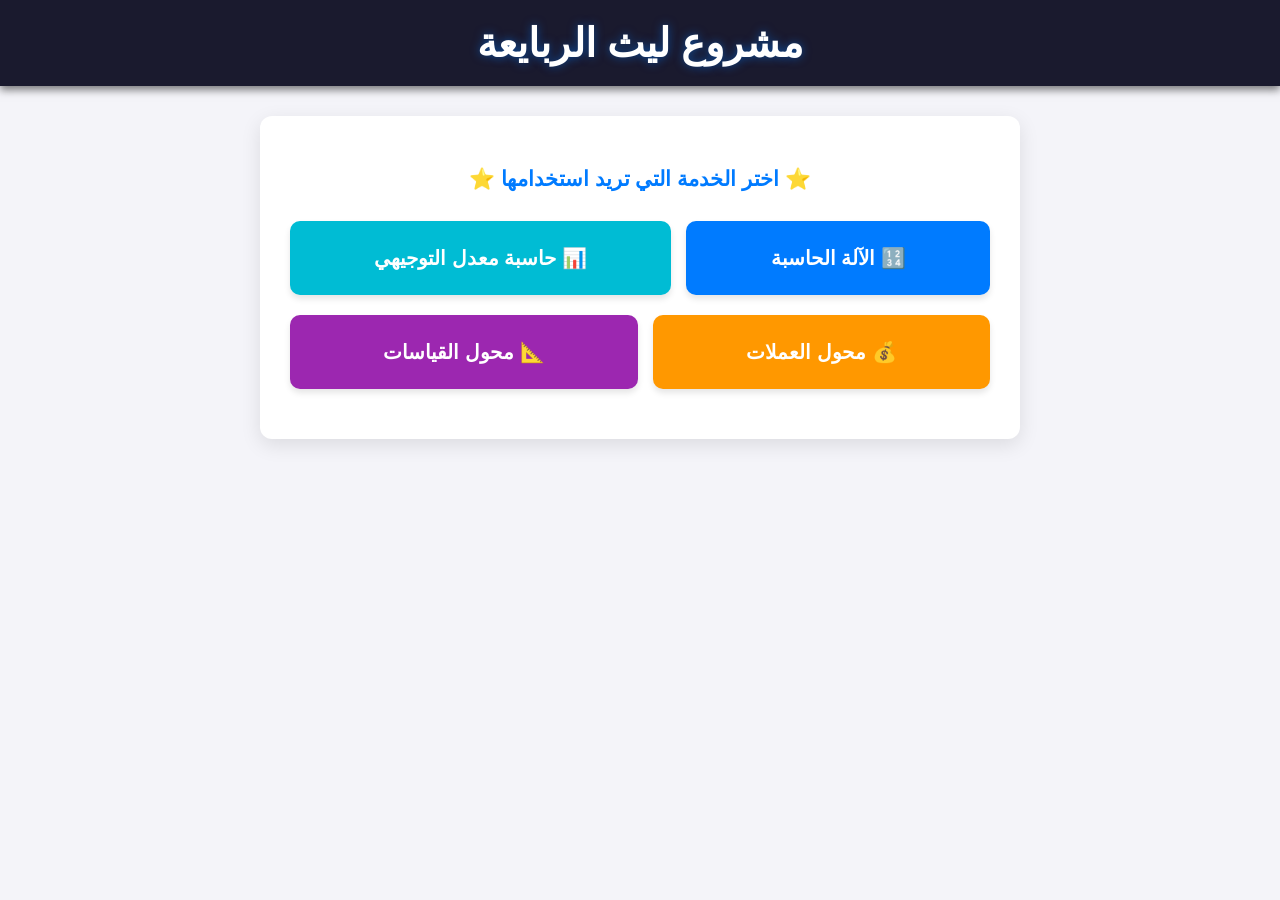
<file: index.html>
<!DOCTYPE html>
<html lang="ar" dir="rtl">
<head>
    <meta charset="UTF-8">
    <meta name="viewport" content="width=device-width, initial-scale=1.0">
    <title>مشروع ليث الربايعة</title>
    <style>
        /* ------------------------------------- */
        /* التنسيقات العامة */
        /* ------------------------------------- */
        :root {
            --primary-color: #007bff;        /* أزرق ساطع */
            --header-bg-color: #1a1a2e;       /* لون خلفية الشريط العلوي (داكن عميق) */
            --header-text-color: #ffffff;    /* لون نص الشريط العلوي */
            --background-light: #f4f4f9;     /* خلفية فاتحة */
            --container-bg: #ffffff;         /* خلفية الحاوية */
            --text-color: #333;
        }

        body {
            font-family: 'Segoe UI', Tahoma, Geneva, Verdana, sans-serif;
            background-color: var(--background-light);
            color: var(--text-color);
            margin: 0;
            display: flex;
            justify-content: flex-start;
            align-items: center;
            min-height: 100vh;
            flex-direction: column;
            width: 100%;
        }

        .main-header {
            width: 100%;
            background-color: var(--header-bg-color);
            color: var(--header-text-color);
            padding: 20px 0;
            text-align: center;
            box-shadow: 0 4px 8px rgba(0, 0, 0, 0.5);
            margin-bottom: 30px;
        }

        .main-header h1 {
            margin: 0;
            font-size: 2.5rem;
            text-shadow: 0 0 10px rgba(0, 123, 255, 0.5); 
        }

        .container {
            max-width: 700px;
            width: 90%;
            padding: 30px;
            background-color: var(--container-bg);
            border-radius: 12px;
            box-shadow: 0 6px 20px rgba(0, 0, 0, 0.1);
        }

        /* ------------------------------------- */
        /* تنسيقات الأزرار (القائمة) */
        /* ------------------------------------- */
        .button-group {
            display: flex;
            justify-content: space-between;
            margin-bottom: 20px;
            gap: 15px; /* مسافة بين الأزرار */
        }

        .nav-button {
            flex-grow: 1;
            padding: 25px 15px;
            border: none;
            border-radius: 10px;
            text-decoration: none;
            color: white;
            font-size: 1.25rem;
            font-weight: bold;
            text-align: center;
            transition: transform 0.3s, box-shadow 0.3s, background-color 0.3s;
            box-shadow: 0 4px 6px rgba(0, 0, 0, 0.1);
        }

        .nav-button:hover {
            transform: translateY(-3px);
            box-shadow: 0 8px 15px rgba(0, 0, 0, 0.2);
        }

        /* ألوان الأزرار المخصصة */

        /* الآلة الحاسبة: أزرق */
        .calculator-button {
            background-color: #007bff; 
        }
        .calculator-button:hover {
            background-color: #0056b3;
        }

        /* حاسبة معدل التوجيهي: تركواز */
        .tawjihi-button {
            background-color: #00bcd4; 
        }
        .tawjihi-button:hover {
            background-color: #0097a7;
        }

        /* محول العملات: أخضر / ذهبي */
        .currency-button {
            background-color: #ff9800; /* برتقالي/ذهبي */
        }
        .currency-button:hover {
            background-color: #f57c00;
        }

        /* محول القياسات: بنفسجي */
        .converter-button {
            background-color: #9c27b0; 
        }
        .converter-button:hover {
            background-color: #7b1fa2;
        }

        /* تنسيق الاستجابة للشاشات الصغيرة */
        @media (max-width: 600px) {
            .button-group {
                flex-direction: column; /* جعل الأزرار تأتي فوق بعضها */
            }
            .nav-button {
                padding: 20px 10px;
            }
        }
    </style>
</head>
<body>
    <div class="main-header">
        <h1>مشروع ليث الربايعة</h1>
    </div>

    <div class="container">
        <p style="font-size: 1.3rem; font-weight: 600; text-align: center; color: var(--primary-color); margin-bottom: 30px;">
            ⭐ اختر الخدمة التي تريد استخدامها ⭐
        </p>
        
        <div class="button-group">
            <a href="calculator.html" class="nav-button calculator-button">
                🔢 الآلة الحاسبة
            </a>
            <a href="tawjihi_calculator.html" class="nav-button tawjihi-button">
                📊 حاسبة معدل التوجيهي
            </a>
        </div>

        <div class="button-group">
            <a href="currency_converter.html" class="nav-button currency-button">
                💰 محول العملات
            </a>
            <a href="unit_converter.html" class="nav-button converter-button">
                📐 محول القياسات
            </a>
        </div>
        
    </div>
</body>
</html>
</file>
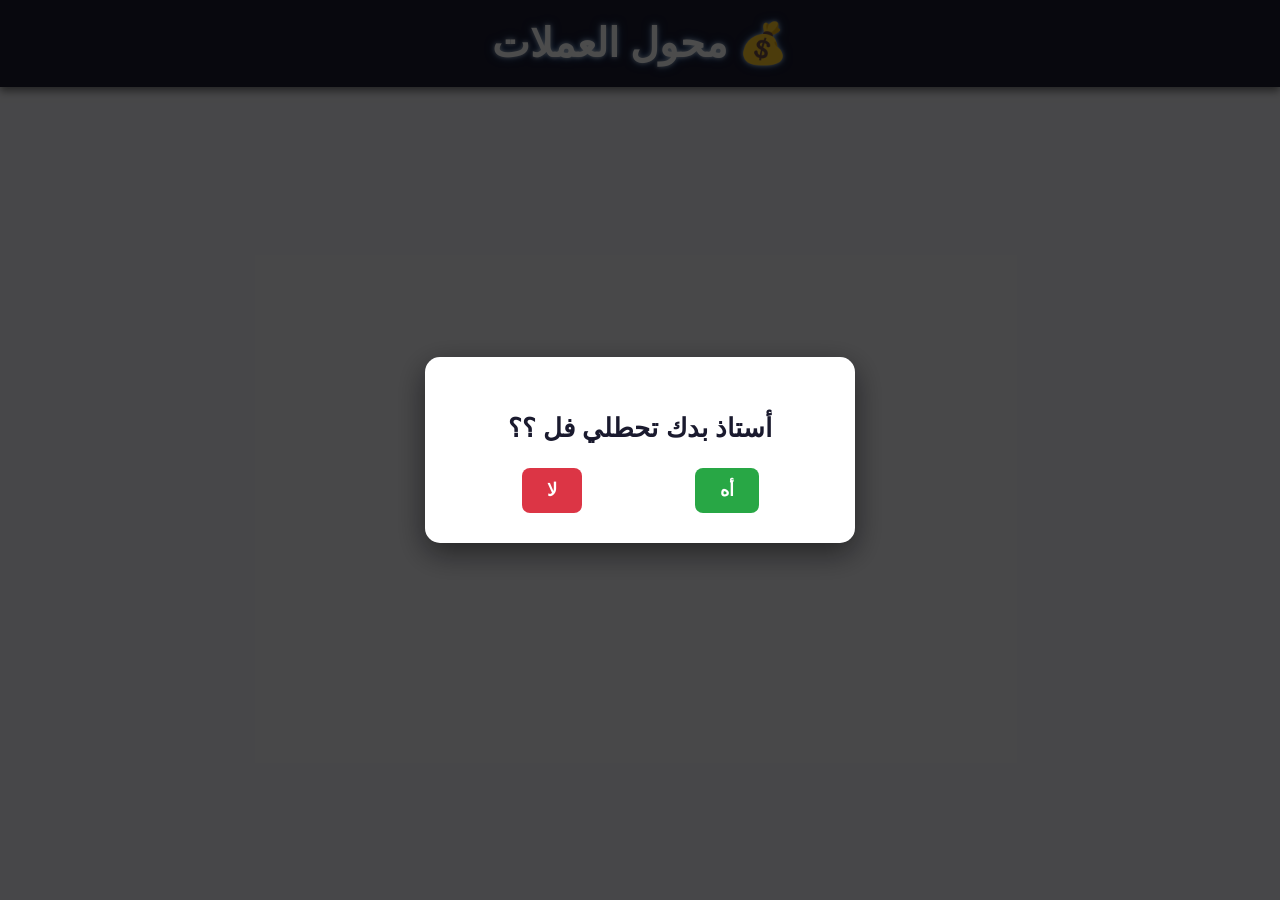
<file: currency_converter.html>
<!DOCTYPE html>
<html lang="ar" dir="rtl">
<head>
    <meta charset="UTF-8">
    <meta name="viewport" content="width=device-width, initial-scale=1.0">
    <title>محول العملات - ليث</title>
    <style>
        /* ------------------------------------- */
        /* 1. التنسيقات العامة المدمجة (يفترض أنها من styles.css) */
        /* ------------------------------------- */

        /* المتغيرات (Variables) - افتراضية */
        :root {
            --primary-color: #007bff;        /* أزرق ساطع */
            --secondary-color: #28a745;      /* أخضر */
            --background-light: #f0f0f5;     /* خلفية فاتحة جداً */
            --text-dark: #343a40;            /* نص داكن */
            --header-bg-color: #1a1a2e;       /* لون خلفية الشريط العلوي (داكن عميق) */
            --header-text-color: #ffffff;    /* لون نص الشريط العلوي */
        }

        body {
            font-family: 'Segoe UI', Tahoma, Geneva, Verdana, sans-serif;
            background-color: var(--background-light);
            margin: 0;
            display: flex;
            justify-content: flex-start;
            align-items: center;
            min-height: 100vh;
            flex-direction: column;
            width: 100%;
        }

        .main-header {
            width: 100%;
            background-color: var(--header-bg-color); 
            color: var(--header-text-color);
            padding: 20px 0;
            text-align: center;
            box-shadow: 0 4px 8px rgba(0, 0, 0, 0.5);
            margin-bottom: 30px;
        }
        
        .main-header h1 {
            margin: 0;
            font-size: 2.5rem;
            text-shadow: 0 0 5px rgba(255, 255, 255, 0.8), 
                         0 0 10px rgba(0, 123, 255, 0.5); 
            color: #fff; 
        }

        .back-link {
            margin-bottom: 20px;
            text-decoration: none;
            color: var(--primary-color);
            font-size: 1.1rem;
            font-weight: bold;
            transition: color 0.3s;
            display: block; /* لضمان أخذ سطر جديد داخل الحاوية */
            text-align: right;
        }
        .back-link:hover {
            color: #0056b3; /* لون أغمق للهوفر */
        }


        /* ------------------------------------- */
        /* 2. تنسيقات محول العملات الأساسية */
        /* ------------------------------------- */
        .unit-converter-container {
            display: none; /* إخفاء المحول حتى يتم النقر على "أكمل" */
            max-width: 500px;
            width: 90%;
            padding: 20px;
            background-color: white;
            border-radius: 10px;
            box-shadow: 0 4px 15px rgba(0, 0, 0, 0.1);
            margin: 20px auto; /* إضافة margin auto لضمان التمركز الأفقي عند عرضه */
        }

        .converter-input, .converter-select {
            width: 100%;
            padding: 10px;
            border: 1px solid #ccc;
            border-radius: 5px;
            box-sizing: border-box;
            font-size: 1rem;
            margin-top: 5px;
            margin-bottom: 10px;
        }

        .result-box {
            margin-top: 20px;
            padding: 15px;
            background-color: #e6f7ff;
            border: 1px solid #91d5ff;
            border-radius: 5px;
            text-align: center;
            font-size: 1.2rem;
            font-weight: bold;
            color: #0056b3;
        }
        
        /* ------------------------------------- */
        /* 3. تنسيقات النوافذ المنبثقة (Modal) */
        /* ------------------------------------- */
        .modal-overlay {
            display: flex; 
            position: fixed;
            top: 0;
            left: 0;
            width: 100%;
            height: 100%;
            background-color: rgba(0, 0, 0, 0.7);
            z-index: 1000;
            justify-content: center;
            align-items: center;
        }

        .modal-box {
            background-color: #fff;
            padding: 30px 40px;
            border-radius: 15px;
            box-shadow: 0 10px 30px rgba(0, 0, 0, 0.5);
            text-align: center;
            width: 90%;
            max-width: 350px;
        }
        
        .modal-box p {
            font-size: 1.6rem;
            font-weight: bold;
            color: #1a1a2e;
            margin-bottom: 25px;
        }

        .button-group {
            display: flex;
            justify-content: space-around;
            margin-top: 20px;
        }

        .modal-button {
            padding: 12px 25px;
            border: none;
            border-radius: 8px;
            font-size: 1.1rem;
            cursor: pointer;
            transition: background-color 0.3s;
            font-weight: bold;
            text-decoration: none;
            display: inline-block;
        }

        /* زر "أه" */
        .button-yes {
            background-color: #28a745; /* أخضر */
            color: white;
        }
        .button-yes:hover {
            background-color: #1e7e34;
        }

        /* زر "لا" */
        .button-no {
            background-color: #dc3545; /* أحمر */
            color: white;
        }
        .button-no:hover {
            background-color: #c82333;
        }
        
        /* زر "أكمل" (للنافذة الإيجابية) */
        .button-continue { 
            background-color: #007bff;
            color: white;
            width: 100%;
        }
        .button-continue:hover {
            background-color: #0056b3;
        }
        
        /* زر العودة للقائمة (للنافذة السلبية) */
        .button-return-home {
            background-color: #007bff; /* أزرق موحد */
            color: white;
            width: 100%;
            padding: 12px 0; 
        }
        .button-return-home:hover {
            background-color: #0056b3;
        }
    </style>
</head>
<body>
    <header class="main-header">
        <h1>💰 محول العملات</h1>
    </header>

    <div id="checkModal" class="modal-overlay" style="display: none;">
        <div class="modal-box">
            <p>أستاذ بدك تحطلي فل ؟؟</p>
            <div class="button-group">
                <button class="modal-button button-yes" onclick="showAffirmativeModal()">أه</button>
                <button class="modal-button button-no" onclick="showNegativeModal()">لا</button>
            </div>
        </div>
    </div>
    
    <div id="affirmativeModal" class="modal-overlay" style="display: none;">
        <div class="modal-box">
            <p style="color: #28a745;">ينصر دينك</p>
            <button class="modal-button button-continue" onclick="continueToConverter()">أكمل</button>
        </div>
    </div>
    
    <div id="negativeModal" class="modal-overlay" style="display: none;">
        <div class="modal-box">
            <p style="color: #dc3545;">إذا هيك مش مكمل</p>
            <button class="modal-button button-return-home" onclick="returnToHome()">العودة للقائمة الرئيسية</button>
        </div>
    </div>
    
    <div class="container unit-converter-container" id="converterContainer">
        <a href="index.html" class="back-link">العودة إلى القائمة الرئيسية</a>
        
        <label for="currencyInputValue" style="font-weight: bold; margin-bottom: 5px;">المبلغ المراد تحويله:</label>
        <input type="number" id="currencyInputValue" value="100" placeholder="أدخل المبلغ" class="converter-input" oninput="convertCurrency()">

        <label for="fromCurrency" style="font-weight: bold; margin-top: 15px; margin-bottom: 5px;">من عملة:</label>
        <select id="fromCurrency" class="converter-select" onchange="convertCurrency()"></select>
        
        <label for="toCurrency" style="font-weight: bold; margin-top: 15px; margin-bottom: 5px;">إلى عملة:</label>
        <select id="toCurrency" class="converter-select" onchange="convertCurrency()"></select>

        <div class="result-box">
            <label style="font-weight: bold;">النتيجة:</label>
            <span id="currencyResultValue">0</span>
        </div>
        
    <p style="text-align: center; margin-top: 20px; font-size: 0.9rem; font-weight: bold; color: #dc3545;">
    ⚠️ **ملاحظة هامة:** هذه الأسعار **تقريبية وثابتة** ولا تمثل أسعار الصرف الحقيقية اللحظية.
    </p>
    </div>

    <script>
        const exchangeRates = {
            // الأسعار بالنسبة للدولار الأمريكي (USD = 1) - أسعار تقريبية وثابتة
            "USD": 1, "EUR": 0.93, "GBP": 0.81, "JPY": 150.00, "CAD": 1.36, "AUD": 1.55, "CHF": 0.91,
            "CNY": 7.20, "INR": 83.00, "BRL": 5.15, "ZAR": 18.50, "RUB": 92.50, "SAR": 3.75,
            "AED": 3.67, "KWD": 0.31, "QAR": 3.64, "OMR": 0.38, "BHD": 0.38, "JOD": 0.71,
            "EGP": 30.85, "DZD": 135.00, "LYD": 4.80, "TND": 3.10, "MAD": 10.02, "SYP": 13500,
            "IQD": 1310, "YER": 250.00, "SEK": 10.90, "NOK": 10.60, "DKK": 6.90, "PLN": 4.05,
            "HUF": 360.00, "CZK": 23.00, "KRW": 1380.00, "IDR": 16000.00, "MYR": 4.70,
            "THB": 36.50, "PHP": 58.00, "HKD": 7.80, "SGD": 1.36, "MXN": 17.50, "ARS": 870.00,
            "CLP": 950.00, "NGN": 1500.00, "KES": 130.00, "NZD": 1.68, "TRY": 32.00
        };

        const currencyDisplayNames = {
            // أسماء العملات
            "USD": "دولار أمريكي (USD)", "EUR": "يورو (EUR)", "GBP": "جنيه استرليني (GBP)",
            "JPY": "ين ياباني (JPY)", "CAD": "دولار كندي (CAD)", "AUD": "دولار أسترالي (AUD)",
            "CHF": "فرنك سويسري (CHF)", "CNY": "يوان صيني (CNY)", "INR": "روبية هندية (INR)",
            "BRL": "ريال برازيلي (BRL)", "ZAR": "راند جنوب أفريقي (ZAR)", "RUB": "روبل روسي (RUB)",
            "SAR": "ريال سعودي (SAR)", "AED": "درهم إماراتي (AED)", "KWD": "دينار كويتي (KWD)",
            "QAR": "ريال قطري (QAR)", "OMR": "ريال عماني (OMR)", "BHD": "دينار بحريني (BHD)",
            "JOD": "دينار أردني (JOD)", "EGP": "جنيه مصري (EGP)", "DZD": "دينار جزائري (DZD)",
            "LYD": "دينار ليبي (LYD)", "TND": "دينار تونسي (TND)", "MAD": "درهم مغربي (MAD)",
            "SYP": "ليرة سورية (SYP)", "IQD": "دينار عراقي (IQD)", "YER": "ريال يمني (YER)",
            "SEK": "كرونة سويدية (SEK)", "NOK": "كرونة نرويجية (NOK)", "DKK": "كرونة دنماركية (DKK)",
            "PLN": "زلوتي بولندي (PLN)", "HUF": "فورنت هنغاري (HUF)", "CZK": "كرونة تشيكية (CZK)",
            "KRW": "وون كوري جنوبي (KRW)", "IDR": "روبية إندونيسية (IDR)", "MYR": "رينغيت ماليزي (MYR)",
            "THB": "بات تايلاندي (THB)", "PHP": "بيزو فلبيني (PHP)", "HKD": "دولار هونغ كونغ (HKD)",
            "SGD": "دولار سنغافوري (SGD)", "MXN": "بيزو مكسيكي (MXN)", "ARS": "بيزو أرجنتيني (ARS)",
            "CLP": "بيزو تشيلي (CLP)", "NGN": "نايرا نيجيري (NGN)", "KES": "شلن كيني (KES)",
            "NZD": "دولار نيوزيلندي (NZD)", "TRY": "ليرة تركية (TRY)"
        };

        const fromCurrencySelect = document.getElementById('fromCurrency');
        const toCurrencySelect = document.getElementById('toCurrency');
        const currencyInputValue = document.getElementById('currencyInputValue');
        const currencyResultValue = document.getElementById('currencyResultValue');
        
        // *************** متغيرات النوافذ المنبثقة ***************
        const checkModal = document.getElementById('checkModal');
        const affirmativeModal = document.getElementById('affirmativeModal');
        const negativeModal = document.getElementById('negativeModal');
        const converterContainer = document.getElementById('converterContainer');


        // *************** وظائف النوافذ المنبثقة والتحكم ***************

        function openCheckModal() {
            checkModal.style.display = 'flex';
        }

        function showAffirmativeModal() {
            checkModal.style.display = 'none'; // إخفاء الأولى
            affirmativeModal.style.display = 'flex'; // إظهار ينصر دينك
        }

        function showNegativeModal() {
            checkModal.style.display = 'none'; // إخفاء الأولى
            negativeModal.style.display = 'flex'; // إظهار مش مكمل
        }
        
        function continueToConverter() {
            affirmativeModal.style.display = 'none'; // إخفاء ينصر دينك
            converterContainer.style.display = 'block'; // إظهار المحول
            populateCurrencies(); // تهيئة المحول
            convertCurrency(); // تشغيل الحساب الافتراضي
        }

        function returnToHome() {
            // توجيه المستخدم للقائمة الرئيسية
            window.location.href = 'index.html';
        }


        // *************** وظائف المحول الأصلية ***************

        function populateCurrencies() {
            fromCurrencySelect.innerHTML = '';
            toCurrencySelect.innerHTML = '';

            for (const code in exchangeRates) {
                const name = currencyDisplayNames[code] || code;
                
                const fromOption = document.createElement('option');
                fromOption.value = code;
                fromOption.textContent = name;
                fromCurrencySelect.appendChild(fromOption);
                
                const toOption = document.createElement('option');
                toOption.value = code;
                toOption.textContent = name;
                toCurrencySelect.appendChild(toOption);
            }
            
            // تعيين القيم الافتراضية
            fromCurrencySelect.value = 'USD';
            toCurrencySelect.value = 'JOD'; // تعديل افتراضي إلى الدينار الأردني
        }

        function convertCurrency() {
            const fromCode = fromCurrencySelect.value;
            const toCode = toCurrencySelect.value;
            let value = parseFloat(currencyInputValue.value);

            if (isNaN(value) || value < 0) {
                currencyResultValue.textContent = '0';
                return;
            }
            
            // 1. التحويل إلى الدولار (العملة المرجعية)
            const valueInUSD = value / exchangeRates[fromCode];
            // 2. التحويل من الدولار إلى العملة المطلوبة
            const finalResult = valueInUSD * exchangeRates[toCode];

            currencyResultValue.textContent = finalResult.toFixed(4);
        }

        // تهيئة محول العملات عند تحميل الصفحة
        window.onload = function() {
            openCheckModal(); 
        };
    </script>
</body>
</html>
</file>
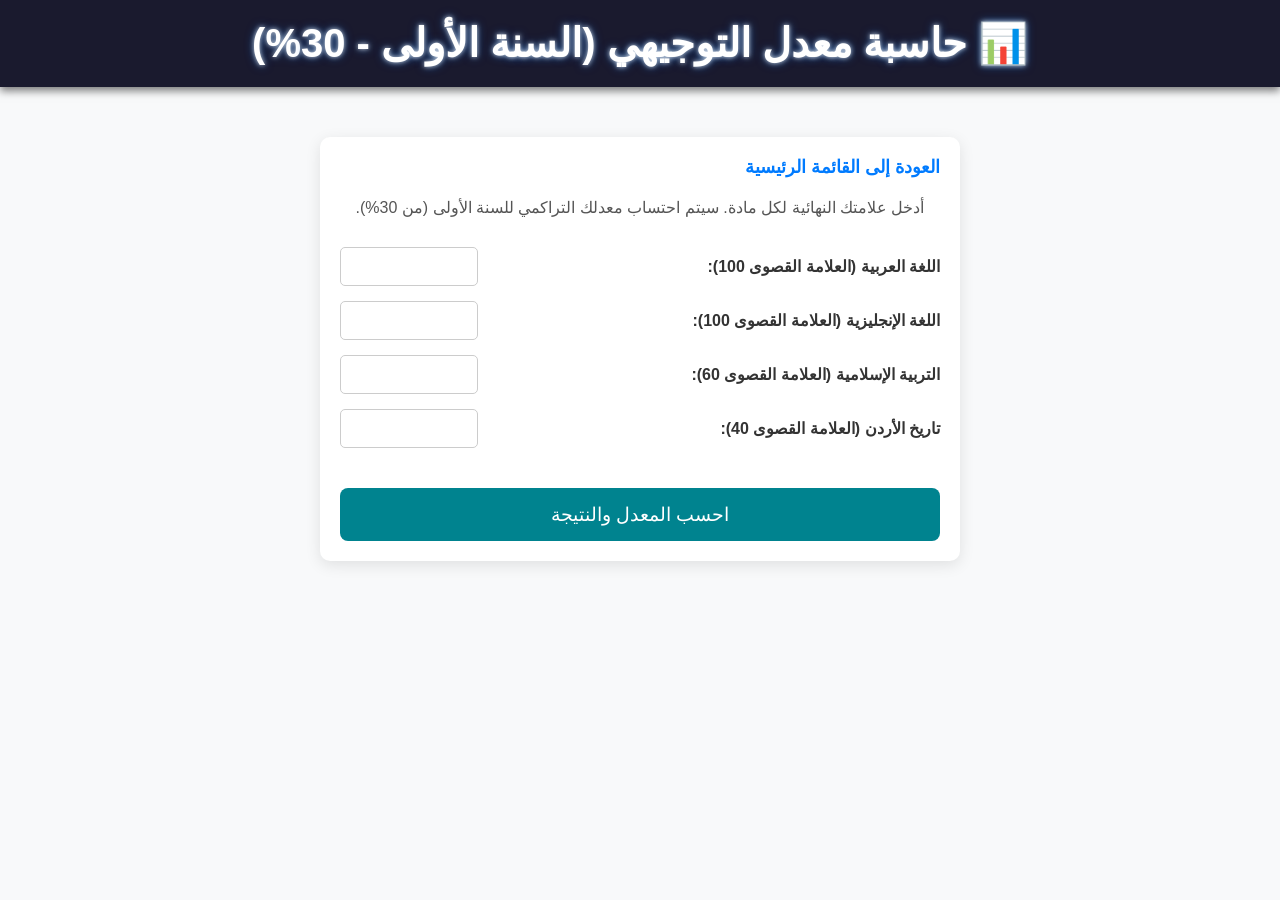
<file: tawjihi_calculator.html>
<!DOCTYPE html>
<html lang="ar" dir="rtl">
<head>
    <meta charset="UTF-8">
    <meta name="viewport" content="width=device-width, initial-scale=1.0">
    <title>حاسبة معدل التوجيهي - ليث</title>
    <style>
        /* ------------------------------------- */
        /* 1. التنسيقات العامة (يفترض أنها من styles.css) */
        /* ------------------------------------- */

        /* المتغيرات (Variables) - افتراضية */
        :root {
            --primary-color: #007bff;        /* أزرق ساطع */
            --secondary-color: #00838f;      /* تركواز داكن للحاسبة */
            --background-light: #f8f9fa;     /* خلفية فاتحة جداً */
            --text-dark: #343a40;            /* نص داكن */
            --header-bg-color: #1a1a2e;       /* لون خلفية الشريط العلوي (داكن عميق) */
            --header-text-color: #ffffff;    /* لون نص الشريط العلوي */
        }
        
        body {
            font-family: 'Segoe UI', Tahoma, Geneva, Verdana, sans-serif;
            background-color: var(--background-light); 
            background-size: cover; 
            background-attachment: fixed; 
            background-position: center center; 
            color: var(--text-dark);
            margin: 0;
            padding: 0;
            display: flex;
            flex-direction: column;
            align-items: center;
            min-height: 100vh;
            width: 100%;
        }

        .main-header {
            width: 100%;
            background-color: var(--header-bg-color);
            color: var(--header-text-color);
            padding: 20px 0;
            text-align: center;
            box-shadow: 0 4px 8px rgba(0, 0, 0, 0.5); 
            margin-bottom: 30px;
        }

        .main-header h1 {
            margin: 0;
            font-size: 2.5rem;
            text-shadow: 0 0 5px rgba(255, 255, 255, 0.8), 
                         0 0 10px rgba(0, 123, 255, 0.5); 
            color: #fff; 
        }

        .back-link {
            margin-bottom: 20px;
            text-decoration: none;
            color: var(--primary-color);
            font-size: 1.1rem;
            font-weight: bold;
            transition: color 0.3s;
            display: block; 
            text-align: right;
        }
        .back-link:hover {
            color: #0056b3; 
        }

        /* حاوية المحتوى الرئيسي */
        .container {
            max-width: 600px;
            width: 90%;
            padding: 20px;
            background-color: white;
            border-radius: 10px;
            box-shadow: 0 4px 15px rgba(0, 0, 0, 0.1);
            margin-top: 20px;
        }
        
        /* ------------------------------------- */
        /* 2. التنسيقات الخاصة بالحاسبة */
        /* ------------------------------------- */

        /* التنسيقات العامة للحقول */
        .subject-container {
            display: flex;
            justify-content: space-between;
            align-items: center;
            margin-bottom: 15px;
        }
        .subject-label {
            flex-grow: 1;
            font-weight: bold;
            color: #333;
        }
        .subject-input {
            width: 120px;
            padding: 8px;
            border: 1px solid #ccc;
            border-radius: 5px;
            text-align: center;
            font-size: 1.1rem;
        }
        .calculate-button {
            width: 100%;
            padding: 15px;
            background-color: var(--secondary-color); /* #00838f */
            color: white;
            border: none;
            border-radius: 8px;
            font-size: 1.2rem;
            cursor: pointer;
            margin-top: 25px;
            transition: background-color 0.3s;
        }
        .calculate-button:hover {
            background-color: #005f6b;
        }

        /* ------------------------------------- */
        /* 3. التنسيقات الجديدة للنافذة المنبثقة (Modal-like) */
        /* ------------------------------------- */

        /* الطبقة التي تغطي الشاشة (تعتيم) */
        .modal-overlay {
            display: none; /* إخفاء افتراضيًا */
            position: fixed;
            top: 0;
            left: 0;
            width: 100%;
            height: 100%;
            background-color: rgba(0, 0, 0, 0.6); /* تعتيم */
            z-index: 1000;
            justify-content: center;
            align-items: center;
        }
        
        /* صندوق النتائج في المنتصف (لنتيجة المعدل) */
        .result-box-tawjihi {
            position: absolute;
            top: 50%; 
            left: 50%; 
            transform: translate(-50%, -50%); 
            background-color: white;
            border: 5px solid var(--secondary-color); /* #00838f */
            padding: 30px;
            border-radius: 15px;
            width: 90%;
            max-width: 400px; 
            box-shadow: 0 4px 15px rgba(0, 0, 0, 0.3);
            text-align: center;
        }

        /* تنسيقات النجاح والرسوب */
        .pass-message {
            color: #28a745; 
            font-weight: bold;
            font-size: 1.8rem;
            margin-top: 15px;
        }
        .fail-message {
            color: #dc3545; 
            font-weight: bold;
            font-size: 1.8rem;
            margin-top: 15px;
        }
        
        /* زر الإغلاق */
        .close-button {
            position: absolute;
            top: 10px;
            right: 15px;
            font-size: 1.5rem;
            font-weight: bold;
            cursor: pointer;
            color: #888;
        }
        
        /* محتوى الحاسبة سيكون مرئياً دائماً */
        .calculator-content {
            display: block; 
            width: 90%;
            max-width: 600px;
        }
    </style>
</head>
<body>
    <header class="main-header">
        <h1>📊 حاسبة معدل التوجيهي (السنة الأولى - 30%)</h1>
    </header>

    <div id="calculatorContent" class="container calculator-content">
        <a href="index.html" class="back-link">العودة إلى القائمة الرئيسية</a>
        
        <p style="text-align: center; color: #555; margin-bottom: 30px;">
            أدخل علامتك النهائية لكل مادة. سيتم احتساب معدلك التراكمي للسنة الأولى (من 30%).
        </p>

        <div class="subject-container">
            <label for="arabic" class="subject-label">اللغة العربية (العلامة القصوى 100):</label>
            <input type="number" id="arabic" class="subject-input" min="0" max="100">
        </div>
        
        <div class="subject-container">
            <label for="english" class="subject-label">اللغة الإنجليزية (العلامة القصوى 100):</label>
            <input type="number" id="english" class="subject-input" min="0" max="100">
        </div>

        <div class="subject-container">
            <label for="islamic" class="subject-label">التربية الإسلامية (العلامة القصوى 60):</label>
            <input type="number" id="islamic" class="subject-input" min="0" max="60">
        </div>

        <div class="subject-container">
            <label for="history" class="subject-label">تاريخ الأردن (العلامة القصوى 40):</label>
            <input type="number" id="history" class="subject-input" min="0" max="40">
        </div>
        
        <button class="calculate-button" onclick="calculateTawjihi()">
            احسب المعدل والنتيجة
        </button>
    </div>
    
    <div id="modalOverlay" class="modal-overlay" onclick="closeModal()">
        <div class="result-box-tawjihi" onclick="event.stopPropagation()">
            <span class="close-button" onclick="closeModal()">&times;</span>
            <h2>المعدل التراكمي للسنة الأولى (من 30):</h2>
            <span id="tawjihiResult" style="font-size: 2.5em; font-weight: bold; color: #00838f;">--</span>
            <p id="passFailMessage" style="margin-top: 20px;"></p>
        </div>
    </div>


    <script>
        // الأوزان والعلامات القصوى للمواد
        const subjectInputs = [
            // (المواد الـ 4 التي يتم احتسابها من 30% هنا)
            { id: 'arabic', maxMark: 100, weight: 4 }, 
            { id: 'english', maxMark: 100, weight: 4 }, 
            { id: 'islamic', maxMark: 60, weight: 3 }, 
            { id: 'history', maxMark: 40, weight: 3 } 
        ];
        
        const resultElement = document.getElementById('tawjihiResult');
        const passFailMessage = document.getElementById('passFailMessage');
        const resultModal = document.getElementById('modalOverlay'); 

        // *************** وظائف الحساب الأصلية ***************

        function calculateTawjihi() {
            let totalWeightedMarks = 0; 
            let totalUnits = 0;        
            let allMarksEntered = true; 

            // إعادة تعيين حالة الحقول
            subjectInputs.forEach(sub => {
                document.getElementById(sub.id).style.border = '1px solid #ccc';
            });
            
            for (const subject of subjectInputs) {
                const inputElement = document.getElementById(subject.id);
                let mark = parseFloat(inputElement.value);

                // التحقق من صحة العلامة
                if (isNaN(mark) || mark < 0 || mark > subject.maxMark) {
                    allMarksEntered = false;
                    inputElement.style.border = '2px solid #dc3545'; // تظليل الحقل الخاطئ
                } else {
                    // تحويل العلامة إلى نظام الـ 100
                    const markOutOf100 = (mark / subject.maxMark) * 100;
                    
                    // الحساب الموزون
                    totalWeightedMarks += markOutOf100 * subject.weight;
                    totalUnits += subject.weight;
                }
            }

            if (!allMarksEntered) {
                resultElement.textContent = 'خطأ';
                passFailMessage.textContent = 'الرجاء إدخال جميع العلامات بشكل صحيح وضمن الحد الأقصى.';
                passFailMessage.className = 'fail-message';
                resultModal.style.display = 'flex'; 
                return;
            }

            // 1. حساب المعدل الكلي من 100%
            const overallAverage = totalWeightedMarks / totalUnits;
            
            // 2. حساب مساهمة السنة الأولى (30%)
            const finalContribution = (overallAverage * 30) / 100;
            const finalResult = finalContribution.toFixed(2);

            resultElement.textContent = finalResult;
            
            // 3. قرار النجاح والرسوب 
            // يفترض أن النجاح يبدأ من 50% من العلامة الكلية (أي 15 من 30)
            if (finalContribution >= 15) { 
                passFailMessage.innerHTML = `مـبـروكككك نجحت! 🎉<br>تقديرك هو **${finalResult}** من 30.`;
                passFailMessage.className = 'pass-message';
            } else {
                // رسالة الرسوب
                passFailMessage.innerHTML = `راسب يا فاشل. 😞<br>تقديرك هو **${finalResult}** من 30.`;
                passFailMessage.className = 'fail-message';
            }
            
            // 4. إظهار نافذة النتائج
            resultModal.style.display = 'flex';
        }

        function closeModal() {
            resultModal.style.display = 'none';
        }
        
    </script>
</body>
</html>
</file>
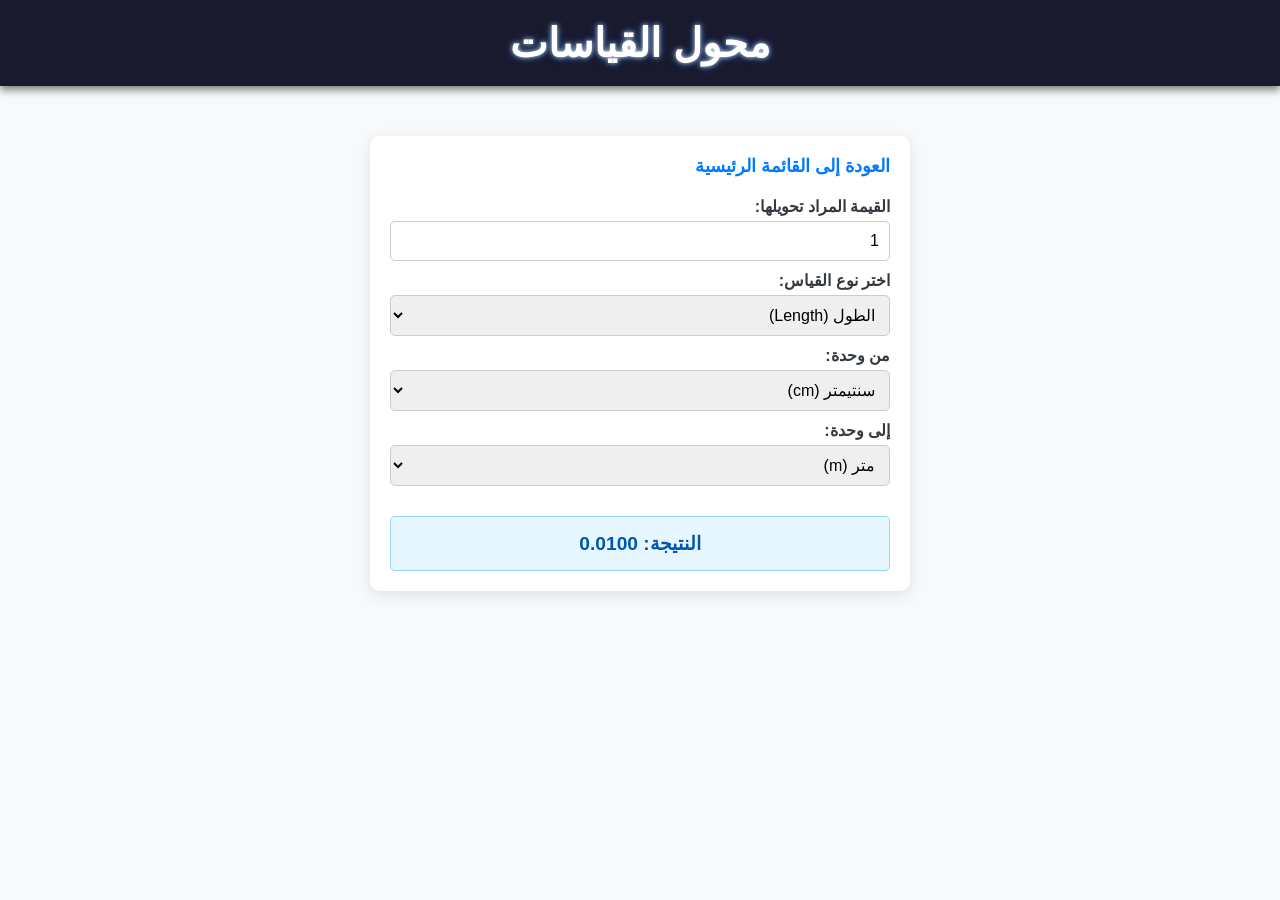
<file: unit_converter.html>
<!DOCTYPE html>
<html lang="ar" dir="rtl">
<head>
    <meta charset="UTF-8">
    <meta name="viewport" content="width=device-width, initial-scale=1.0">
    <title>محول القياسات - ليث</title>
    <style>
        /* ------------------------------------- */
        /* 1. التنسيقات العامة المدمجة من styles.css */
        /* ------------------------------------- */

        /* المتغيرات (Variables) - افتراضية */
        :root {
            --primary-color: #007bff;        /* أزرق ساطع */
            --secondary-color: #28a745;      /* أخضر */
            --background-light: #f8f9fa;     /* خلفية فاتحة جداً */
            --text-dark: #343a40;            /* نص داكن */
            --header-bg-color: #1a1a2e;       /* لون خلفية الشريط العلوي (داكن عميق) */
            --header-text-color: #ffffff;    /* لون نص الشريط العلوي */
        }

        /* 💻 تنسيق الجسم */
        body {
            font-family: 'Segoe UI', Tahoma, Geneva, Verdana, sans-serif;
            background-color: var(--background-light); 
            background-size: cover; 
            background-attachment: fixed; 
            background-position: center center; 
            color: var(--text-dark);
            margin: 0;
            padding: 0;
            display: flex;
            flex-direction: column;
            align-items: center;
            min-height: 100vh;
            width: 100%;
        }

        /* الترويسة العلوية للموقع */
        .main-header {
            width: 100%;
            background-color: var(--header-bg-color);
            color: var(--header-text-color);
            padding: 20px 0;
            text-align: center;
            box-shadow: 0 4px 8px rgba(0, 0, 0, 0.5); 
            margin-bottom: 30px;
        }

        .main-header h1 {
            margin: 0;
            font-size: 2.5rem;
            text-shadow: 0 0 5px rgba(255, 255, 255, 0.8), 
                         0 0 10px rgba(0, 123, 255, 0.5); 
            color: #fff; 
        }

        /* رابط العودة */
        .back-link {
            margin-bottom: 20px;
            text-decoration: none;
            color: var(--primary-color);
            font-size: 1.1rem;
            font-weight: bold;
            transition: color 0.3s;
            display: block; /* لضمان أخذ سطر جديد داخل الحاوية */
            text-align: right;
        }
        .back-link:hover {
            color: #0056b3; /* لون أغمق للهوفر */
        }
        
        /* ------------------------------------- */
        /* 2. التنسيقات الخاصة بالمحول (الموجودة مسبقاً) */
        /* ------------------------------------- */
        
        /* التنسيقات العامة للحاوية (تم تعديلها لتكون مرئية افتراضياً) */
        .unit-converter-container {
            /* جعل المحتوى مرئياً بشكل دائم */
            display: block; 
            max-width: 500px;
            width: 90%;
            padding: 20px;
            background-color: white;
            border-radius: 10px;
            box-shadow: 0 4px 15px rgba(0, 0, 0, 0.1);
            margin: 20px auto; 
        }

        /* تنسيقات حقول الإدخال والاختيار والنتائج */
        .converter-input, .converter-select {
            width: 100%;
            padding: 10px;
            border: 1px solid #ccc;
            border-radius: 5px;
            box-sizing: border-box;
            font-size: 1rem;
            margin-top: 5px;
            margin-bottom: 10px;
        }

        .result-box {
            margin-top: 20px;
            padding: 15px;
            background-color: #e6f7ff;
            border: 1px solid #91d5ff;
            border-radius: 5px;
            text-align: center;
            font-size: 1.2rem;
            font-weight: bold;
            color: #0056b3;
        }

        /* ------------------------------------- */
        /* تم إزالة تنسيقات النافذة المنبثقة الترحيبية (.modal-overlay, .welcome-box, .button-continue) */
        /* ------------------------------------- */
    </style>
</head>
<body onload="initializeConverter()"> 
    <header class="main-header">
        <h1>محول القياسات</h1>
    </header>

    <div id="converterContent" class="container unit-converter-container">
        <a href="index.html" class="back-link">العودة إلى القائمة الرئيسية</a>
        
        <label for="inputValue" style="font-weight: bold; margin-bottom: 5px;">القيمة المراد تحويلها:</label>
        <input type="number" id="inputValue" value="1" placeholder="أدخل القيمة" class="converter-input" oninput="convert()">

        <label for="unitType" style="font-weight: bold; margin-top: 15px; margin-bottom: 5px;">اختر نوع القياس:</label>
        <select id="unitType" class="converter-select" onchange="updateUnits(); convert()">
            <option value="length">الطول (Length)</option>
            <option value="weight">الوزن (Weight)</option>
            <option value="temperature">الحرارة (Temperature)</option>
        </select>

        <label for="fromUnit" style="font-weight: bold; margin-top: 15px; margin-bottom: 5px;">من وحدة:</label>
        <select id="fromUnit" class="converter-select" onchange="convert()"></select>
        
        <label for="toUnit" style="font-weight: bold; margin-top: 15px; margin-bottom: 5px;">إلى وحدة:</label>
        <select id="toUnit" class="converter-select" onchange="convert()"></select>

        <div class="result-box">
            <label style="font-weight: bold;">النتيجة:</label>
            <span id="resultValue">0</span>
        </div>
    </div>

    <script>
    const unitData = {
    length: {
        // الوحدات المرجعية: المتر (Meter) هو 1
        units: {
            meter: 1,
            centimeter: 0.01,
            kilometer: 1000,
            millimeter: 0.001,
            inch: 0.0254,
            foot: 0.3048,
            mile: 1609.34
        },
        displayNames: {
            meter: "متر (m)",
            centimeter: "سنتيمتر (cm)",
            kilometer: "كيلومتر (km)",
            millimeter: "مليمتر (mm)",
            inch: "بوصة (in)",
            foot: "قدم (ft)",
            mile: "ميل (mi)"
        }
    },
    weight: {
        // الوحدات المرجعية: الكيلوغرام (Kilogram) هو 1
        units: {
            kilogram: 1,
            gram: 0.001,
            milligram: 0.000001,
            ton: 1000,
            pound: 0.453592,
            ounce: 0.0283495
        },
        displayNames: {
            kilogram: "كيلوغرام (kg)",
            gram: "غرام (g)",
            milligram: "مليغرام (mg)",
            ton: "طن",
            pound: "رطل (lb)",
            ounce: "أونصة (oz)"
        }
    },
    temperature: {
        // التحويلات تتطلب صيغة خاصة (ليست مجرد ضرب)
        units: {
            celsius: 'C',
            fahrenheit: 'F',
            kelvin: 'K'
        },
        displayNames: {
            celsius: "سيلسيوس (°C)",
            fahrenheit: "فهرنهايت (°F)",
            kelvin: "كلفن (K)"
        }
    }
};

const unitTypeSelect = document.getElementById('unitType');
const fromUnitSelect = document.getElementById('fromUnit');
const toUnitSelect = document.getElementById('toUnit');
const inputValue = document.getElementById('inputValue');
const resultValue = document.getElementById('resultValue');

// *************** تم إزالة عناصر الـ Modal والوظائف المتعلقة بها ***************

// وظيفة تهيئة المحول (تسمى عند تحميل الـ body)
function initializeConverter() {
    updateUnits();
    convert();
}

// وظيفة تحديث القوائم المنسدلة للوحدات
function updateUnits() {
    const selectedType = unitTypeSelect.value;
    const units = unitData[selectedType].units;
    const displayNames = unitData[selectedType].displayNames;

    fromUnitSelect.innerHTML = '';
    toUnitSelect.innerHTML = '';

    for (const key in units) {
        const optionText = displayNames[key];
        
        // إضافة الخيارات لـ 'من'
        const fromOption = document.createElement('option');
        fromOption.value = key;
        fromOption.textContent = optionText;
        fromUnitSelect.appendChild(fromOption);
        
        // إضافة الخيارات لـ 'إلى'
        const toOption = document.createElement('option');
        toOption.value = key;
        toOption.textContent = optionText;
        toUnitSelect.appendChild(toOption);
    }
    
    // ضبط القيم الافتراضية
    if (selectedType === 'length') {
        fromUnitSelect.value = 'centimeter';
        toUnitSelect.value = 'meter';
    } else if (selectedType === 'weight') {
        fromUnitSelect.value = 'gram';
        toUnitSelect.value = 'kilogram';
    } else if (selectedType === 'temperature') {
        fromUnitSelect.value = 'celsius';
        toUnitSelect.value = 'fahrenheit';
    }
}

// وظيفة التحويل الرئيسية
function convert() {
    const type = unitTypeSelect.value;
    const fromUnit = fromUnitSelect.value;
    const toUnit = toUnitSelect.value;
    let value = parseFloat(inputValue.value);

    if (isNaN(value)) {
        resultValue.textContent = '0';
        return;
    }

    let result;

    if (type === 'temperature') {
        // التحويل خاص للحرارة
        
        // 1. تحويل القيمة الأصلية إلى سيلسيوس (C) أولاً
        let celsiusValue = value;
        if (fromUnit === 'fahrenheit') {
            celsiusValue = (value - 32) * 5 / 9;
        } else if (fromUnit === 'kelvin') {
            celsiusValue = value - 273.15;
        }

        // 2. تحويل قيمة سيلسيوس (C) إلى الوحدة المطلوبة (toUnit)
        if (toUnit === 'fahrenheit') {
            result = (celsiusValue * 9 / 5) + 32;
        } else if (toUnit === 'kelvin') {
            result = celsiusValue + 273.15;
        } else { // إلى سيلسيوس
            result = celsiusValue;
        }
        
    } else {
        // تحويل القياسات القياسية (الطول والوزن) باستخدام الوحدة المرجعية
        const units = unitData[type].units;
        
        // 1. تحويل القيمة الأصلية إلى الوحدة المرجعية (المتر أو الكيلوغرام)
        const baseValue = value * units[fromUnit];
        
        // 2. تحويل القيمة المرجعية إلى الوحدة المطلوبة
        result = baseValue / units[toUnit];
    }

    resultValue.textContent = result.toFixed(4); // عرض 4 منازل عشرية
}
    
    // ** ملاحظة: تم تعديل onload في وسم <body> لتعمل على initializeConverter() بدلاً من openWelcomeModal() **
    </script>
</body>
</html>
</file>
